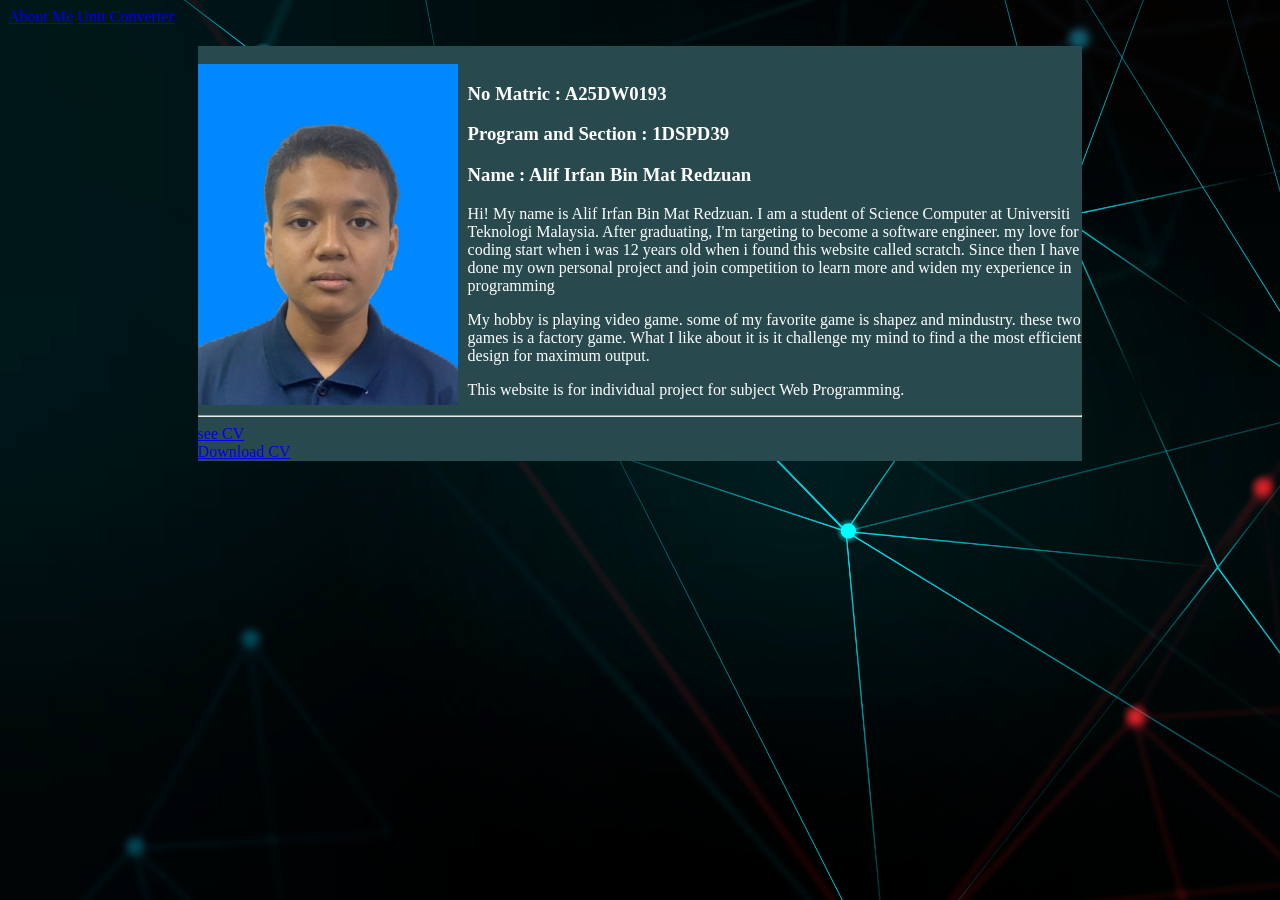
<file: index.html>
<!DOCTYPE html>
<html>
  <head>
    <title>Home</title>
	<link rel="stylesheet" href="https://www.w3schools.com/lib/w3-theme-indigo.css">
	<link rel="stylesheet" href="https://www.w3schools.com/w3css/5/w3.css">
	<link rel="stylesheet" href="style.css">
  </head>
  <body>
    <div class="w3-bar w3-black">
	  <a href="index.html" class="w3-bar-item w3-button w3-theme-l2">About Me</a>
	  <a href="tools.html" class="w3-bar-item w3-button">Unit Converter</a>
	</div>
    <div class="w3-container item">
	  <br>
	  <img src="Me.jpeg" class="image">
	  <h3>No Matric : A25DW0193</h3>
	  <h3>Program and Section : 1DSPD39</h3>
	  <h3>Name : Alif Irfan Bin Mat Redzuan</h3>
	  <p>Hi! My name is Alif Irfan Bin Mat Redzuan. I am a student of Science Computer at Universiti Teknologi Malaysia. After graduating, I'm targeting to become a software engineer. my love for coding start when i was 12 years old when i found this website called scratch. Since then I have done my own personal project and join competition to learn more and widen my experience in programming</p>
	  <p>My hobby is playing video game. some of my favorite game is shapez and mindustry. these two games is a factory game. What I like about it is it challenge my mind to find a the most efficient design for maximum output.</p>
	  <p>This website is for individual project for subject Web Programming.</p>
	  <hr>
	  <a href="CV.pdf">see CV</a><br><a href="CV.pdf" download">Download CV</a>
	</div>
  </body>
</html>
</file>
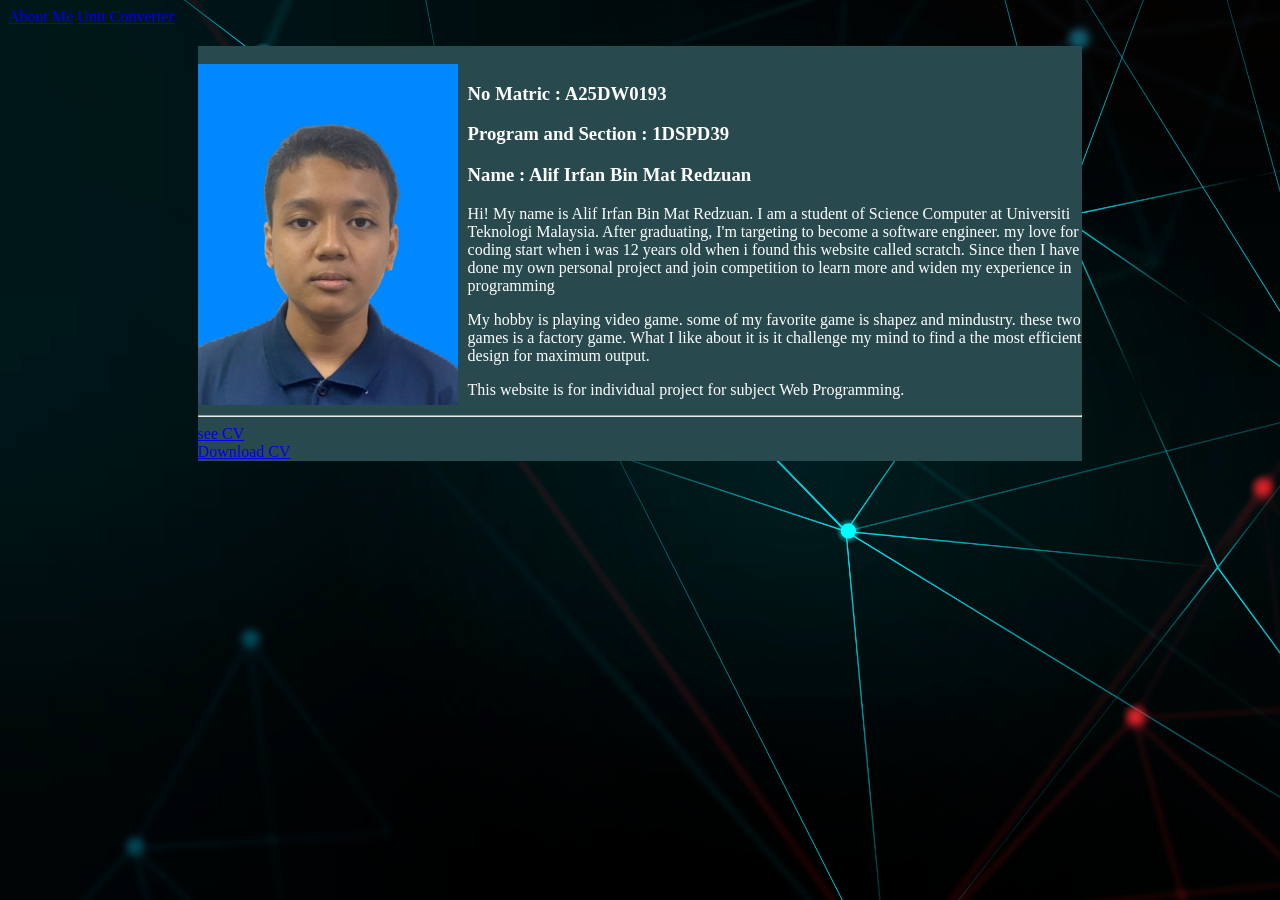
<file: PersonalInfo.html>
<!DOCTYPE html>
<html>
  <head>
    <title>Home</title>
	<link rel="stylesheet" href="https://www.w3schools.com/lib/w3-theme-indigo.css">
	<link rel="stylesheet" href="https://www.w3schools.com/w3css/5/w3.css">
	<link rel="stylesheet" href="style.css">
  </head>
  <body>
    <div class="w3-bar w3-black">
	  <a href="PersonalInfo.html" class="w3-bar-item w3-button w3-theme-l2">About Me</a>
	  <a href="tools.html" class="w3-bar-item w3-button">Unit Converter</a>
	</div>
    <div class="w3-container item">
	  <br>
	  <img src="Me.jpeg" class="image">
	  <h3>No Matric : A25DW0193</h3>
	  <h3>Program and Section : 1DSPD39</h3>
	  <h3>Name : Alif Irfan Bin Mat Redzuan</h3>
	  <p>Hi! My name is Alif Irfan Bin Mat Redzuan. I am a student of Science Computer at Universiti Teknologi Malaysia. After graduating, I'm targeting to become a software engineer. my love for coding start when i was 12 years old when i found this website called scratch. Since then I have done my own personal project and join competition to learn more and widen my experience in programming</p>
	  <p>My hobby is playing video game. some of my favorite game is shapez and mindustry. these two games is a factory game. What I like about it is it challenge my mind to find a the most efficient design for maximum output.</p>
	  <p>This website is for individual project for subject Web Programming.</p>
	  <hr>
	  <a href="CV.pdf">see CV</a><br><a href="CV.pdf" download">Download CV</a>
	</div>
  </body>
</html>
</file>
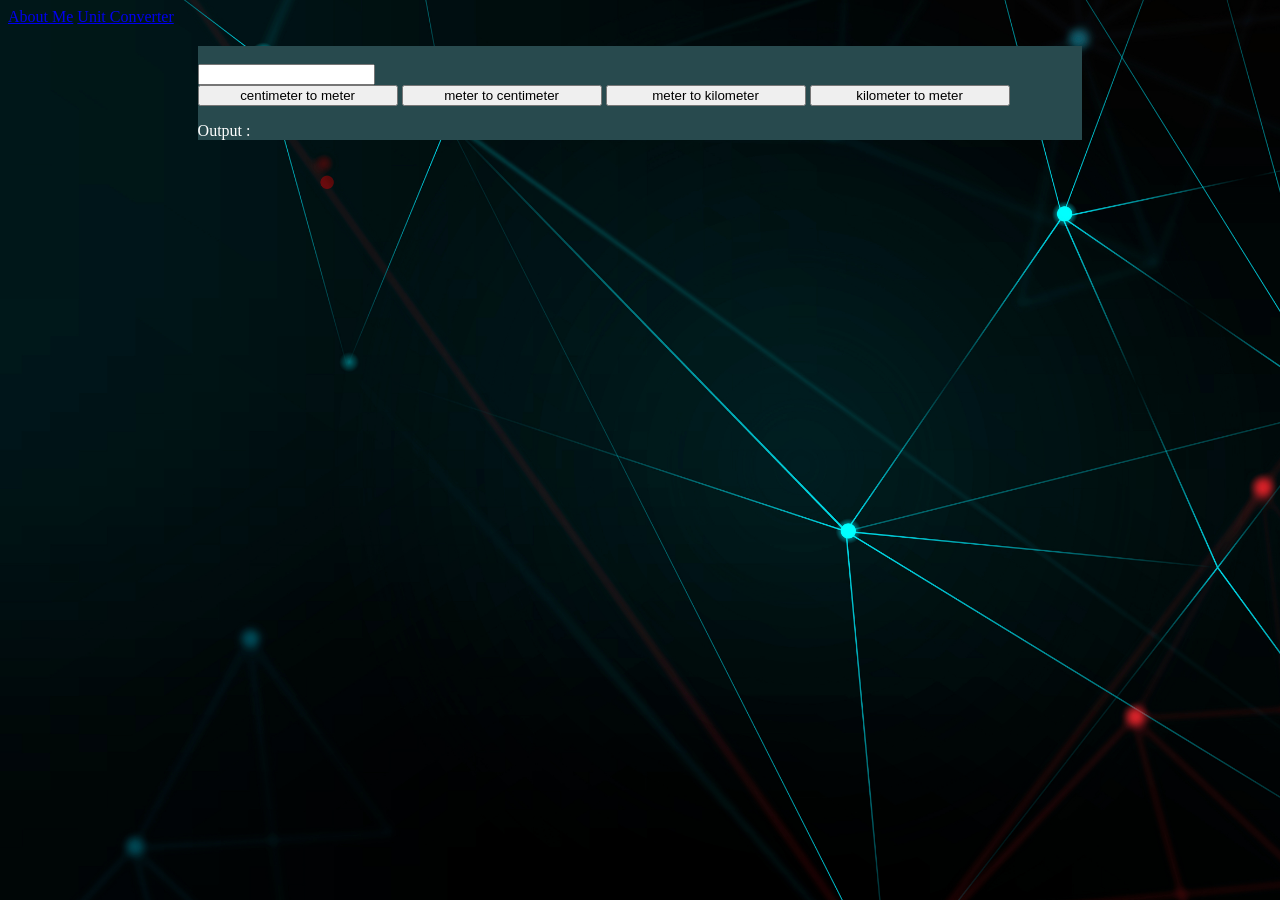
<file: tools.html>
<!DOCTYPE html>
<html>
  <head>
    <title>Unit Converter</title>
	<link rel="stylesheet" href="https://www.w3schools.com/lib/w3-theme-cyan.css">
	<link rel="stylesheet" href="https://www.w3schools.com/w3css/5/w3.css">
	<link rel="stylesheet" href="style.css">
  </head>
  <body>
    <div class="w3-bar w3-black">
	  <a href="index.html" class="w3-bar-item w3-button">About Me</a>
	  <a href="tools.html" class="w3-bar-item w3-button w3-theme-d5">Unit Converter</a>
	</div>
    <div class="w3-container item">
	  <br>
      <input class="w3-input" type="number" id="input"><br>
	  <button onclick="cm_m()" class="w3-button w3-round-large w3-border w3-border-black conv w3-gray">centimeter to meter</button>
	  <button onclick="m_cm()" class="w3-button w3-round-large w3-border w3-border-black conv w3-gray">meter to centimeter</button>
	  <button onclick="m_km()" class="w3-button w3-round-large w3-border w3-border-black conv w3-gray">meter to kilometer</button>
	  <button onclick="km_m()" class="w3-button w3-round-large w3-border w3-border-black conv w3-gray">kilometer to meter</button>
	  <p id="output">Output : </p>
	</div>
	<script>
	  let inp = 0;
	  let result = 0;
	  function setInput(){
	    inp = parseInt(document.getElementById("input").value);
	  }
	  function cm_m(){
	    setInput();
	    result = inp / 100;
	    document.getElementById("output").innerHTML = "Output : " + result.toString();
	  }
	  function m_cm(){
	    setInput();
	    result = inp * 100;
	    document.getElementById("output").innerHTML = "Output : " + result.toString();
	  }
	  function m_km(){
	    setInput();
	    result = inp / 1000;
	    document.getElementById("output").innerHTML = "Output : " + result.toString();
	  }
	  function km_m(){
	    setInput();
	    result = inp * 1000;
	    document.getElementById("output").innerHTML = "Output : " + result.toString();
	  }
	</script>
  </body>
</html>
</file>
<file: style.css>
body{
  background-image: url('back.jpg');
  background-repeat: no-repeat;
  background-attachment: fixed;
  background-size: cover;
  background-color:black;
}
.item{
	width:70%;
	margin-left:15%;
	margin-top:20px;
	background-color:#284A4E;
	color:white;
}
.conv{
	width:200px;
}
.image{
	width:260px;
	float:left;
	margin-right:10px;
	margin-bottom:10px;
}
</file>
